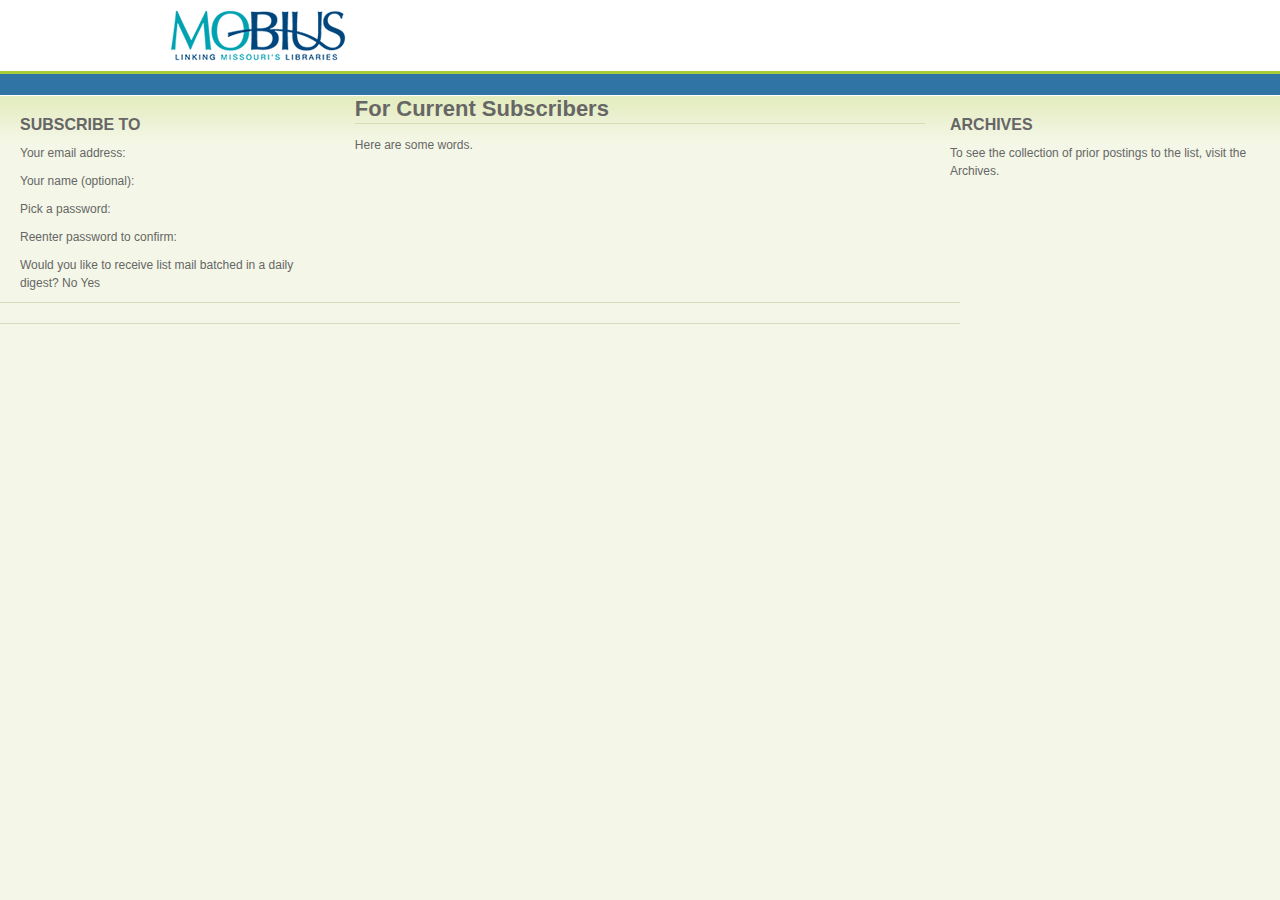
<file: frontpage.html>
<html>
    <head>
        <title><MM-List-Name> Info Page</title>
        
<link type="text/css" rel="stylesheet" media="all" href="style.css" />
        
        
<style type="text/css">
        
#container {
    width: 100%;
}

#left {
    float: left;
    width: 25%;
    margin-top:20px;
}

#center {
    padding: 0 27% 0 27%;
}

#right {
    float: right;
    width: 25%;
    margin-top:20px;
}
    
.clear {
    clear: both;
} 

body {background-color: #f4f7e7;
}

h1.title {clear:none;
}

#logo {padding:10px;}

#header-first {margin:0px;}

/* #mailman-columns {} */

#mailman-wrapper {background: url(content-gradient.png) repeat-x;}

#mailman-columns {margin:0 20px;}


</style>
  
    </head>
    
    <body>
        
            <div id="header-wrapper">
        <div id="header" class="clearfix">
                
          <div id="header-first">
             
            <div id="logo">
              <a href="/" title="Home"><img src="logo.png" alt="Home" /></a>
            </div>

                                              </div><!-- /header-first -->
  
          <div id="header-middle">
                      </div><!-- /header-middle -->
      
          <div id="header-last">
                      </div><!-- /header-last -->
      
        </div><!-- /header -->
      </div><!-- /header-wrapper -->
      
      <div id="primary-menu-wrapper" class="clearfix">
              </div><!-- /primary-menu-wrapper -->

      <div id="preface">
              </div><!-- /preface -->
              
    <div id="mailman-wrapper">          

    <div id="mailman-columns">            


    <div id="left">    
        <h2 class="title">Subscribe to <MM-List-Name></h2>
	
 <!--       <p>Subscribe to <MM-List-Name> by filling out the following form. <MM-List-Subscription-Msg></p> -->
        
        <p>Your email address: <MM-Subscribe-Box></p>
	
        <p>Your name (optional): <mm-fullname-box></p>
        
 <!--        <p>You may enter a privacy password below. This provides only mild security, but should prevent others from messing with yoursubscription. Do not use a valuable password as it will occasionally be emailed back to you in cleartext. </p>

        <p>If you choose not to enter a password, one will be automatically generated for you, and it will be sent to you once you've confirmed your subscription.  You can always request a mail-back of your password when you edit your personal options. <MM-Reminder> </p> -->
	
        <p>Pick a password: <MM-New-Password-Box></p>
	<p>Reenter password to confirm: <MM-Confirm-Password></p>     
        <p><mm-digest-question-start> Would you like to receive list mail batched in a daily digest? <MM-Undigest-Radio-Button> No <MM-Digest-Radio-Button>  Yes <mm-digest-question-end></p>
        <p><MM-Subscribe-Button></p>
        <MM-Form-End>
        
    </div>
        
    <div id="right">
        
        <h2 class="title">Archives</h2>
        
        <p>To see the collection of prior postings to the list, visit the <MM-Archive><MM-List-Name> Archives</MM-Archive>. <MM-Restricted-List-Message></p>
        
    </div>    


    <div id="center">
            
        <h1 class="title">For Current <MM-List-Name> Subscribers</h1>
<!--	<MM-Roster-Form-Start>
	<MM-Roster-Option>
	<MM-Form-End> -->
	
        <p><MM-Options-Form-Start>
	<MM-Editing-Options>
	<MM-Form-End></p>
        
        Here are some words.

    </div>
    
    <div class="clear"></div>
   
        </div>
    
    <div id="footer">
        
        <MM-Mailman-Footer>
            
    </div>
    
</div>

</div>

    
    </body>
</html>
</file>
<file: style.css>
/**
 * $Id: style.css,v 1.5.2.8 2009/12/27 22:08:10 jwolf Exp $
 * Acquia Marina - by TopNotchThemes
 */


/***************************/
/* RESET MARGINS & PADDING */
/***************************/

html, body, div, span,
p, blockquote, pre, code,
ul, ol, li,
h1, h2, h3, h4, h5, h6,
form, fieldset, legend, label, input, textarea,
table, caption, tbody, tfoot, thead, tr, th, td {
  margin: 0;
  padding: 0;
}

img {
  border: 0;
}


/**************/
/* TYPOGRAPHY */
/**************/

body {
  background: #FFF;
  font-family: Tahoma, Verdana, Arial, Helvetica, sans-serif;     /* web safe fonts */
  font-size: 75%;    /* 12px */
  font-weight: normal;
  line-height: 160%;    /* 19.2px */
}


/************/
/* HEADINGS */
/************/

h1,h2 { font-weight: normal; }

h1 {
  font-size: 2em;
  line-height: 1;
  margin-bottom: 12px;
}

h2 {
  font-size: 1.5em;
  margin-bottom: 14px;
}

h3 {
  font-size: 1.2em;
  font-weight: bold;
  line-height: 1;
  margin-bottom: 14px;
}

h4 {
  font-size: 1em;
  font-weight: bold;
  height: 1.25em;
  line-height: 1.25;
  margin-bottom: 14px;
}

h5 {
  font-size: 1em;
  font-weight: bold;
  margin-bottom: 14px;
}

h6 {
  font-size: 1em;
  font-weight: bold;
}


/*****************/
/* DEFAULT LINKS */
/*****************/

a,
a:link,
a:visited {
  color: #27638C;
  margin: 0;
  padding: 0;
  text-decoration: none;
} 

a:hover,
a:active {
  text-decoration: underline;
}


/**********/
/* LAYOUT */
/**********/

html {
  background: #F4F7E7;                               /* background & font color */
  color: #666;
  min-width: 975px;
}

#page {
  margin: 0;
  width: 100%;
}

p {
  font-size: 1em;
  font-weight: normal;
  line-height: 1.5;
  margin: 10px 0;
}


/*********/
/* LISTS */
/*********/

ul {
  margin: 6px 0 12px;
  padding: 0;
}

ol {
  margin: 10px 0 14px;
  padding: 0;
}

ul.menu li,
.item-list ul li {
  margin: 2px 0 2px 6px;    /* LTR */
}

ul.menu ul, .item-list ul ul {
  margin-left: 0;
}

ul li,
ul.menu li,
.item-list ul li,
li.leaf {
  margin: 2px 0;
  padding: 2px 0 0 16px;    /* LTR */
}

ul li,
ul.menu li,
.item-list ul li,
li.leaf {
  background: url('images/raquo.png') no-repeat left 0.833em;    /* LTR */
  list-style-image: none;
  list-style-type: none;
}

ol li {
  padding: 2px 0;
  margin-left: 24px;    /* LTR */
}

div.block ul {
  padding: 0 0 3px;
}

ul.links li,
ul.links.inline {
  background: transparent;
}

/* remove list styling on login block and taxonomy */
#user-login-form div.item-list ul li,
div.terms ul li {
  list-style-type: none;
  margin: 0;
}

/* adjust openid link */
html.js #user-login-form li.openid-processed, 
html.js #user-login li.openid-processed {
  background: transparent;
  font-weight: bold;
  list-style-type: none;
  margin: 10px 0 0;    /* LTR */
  padding-left: 0;    /* LTR */
  padding-top: 2px;
}

#preface-wrapper div.block ul li {
  background: url('images/green-checkmark.png') no-repeat 0 0.222em;
  list-style-image: none;
  list-style-type: none;
  padding: 18px 0 0 40px;    /* LTR */
}

#preface-wrapper div.block ol li {
  list-style-image: none;
  padding: 2px 0;
}

body.layout-main-last #sidebar-last li.leaf,
body.layout-main-last #sidebar-last ul.menu li,
body.layout-main-last #sidebar-last .item-list ul li,
#content-content .node ul li,
#content-bottom  ul li {
  background: url('images/green-bullet.png') no-repeat left 0.50em;    /* LTR */
  list-style-image: none;
  list-style-type: none;
  padding-left: 20px;    /* LTR */
}

/********/
/* MISC */
/********/

hr {
  border: 1px solid #D6DDB9;
}

div.content a.feed-icon img,
div.content th img {
  border: 0;             /* remove image borders where we don't want them */
}

/* format initial startup page list nicely */
#first-time p {
  clear: both;
}

#first-time ol {
  list-style-position: outside;
  margin-left: 24px;    /* LTR */
}


/********************/
/* ALL PAGE REGIONS */
/********************/

/******************/
/* HEADER REGIONS */
/******************/

#header-wrapper {
  background-color: #fff;
}

#header {
  background-color: inherit;
  margin: 0 auto;
  padding: 0;
  width: 960px;
}

#header #search {
  text-align: center;
}

#header #search-box {
  background-color: #E1E1E1;
  border: 1px solid #CCCCCC;
  float: right;    /* LTR */
  padding: 8px;
  position: relative;
  top: 0;
  width: 20em;
  -moz-border-radius-bottomleft: 12px;
  -moz-border-radius-bottomright: 12px;
  -webkit-border-bottom-left-radius: 10px;
  -webkit-border-bottom-right-radius: 10px; 
}

#header #search-box input.form-text {
  height: 14px;
  padding: 4px 2px;
  width: 166px;
}


/* theming for header search box */
#header #search-box input.form-submit {
  background: #EFEBE7;
  border: 1px solid #ccc;
  color: #194765;
  cursor: pointer; 
  font-family: Tahoma,Verdana,Arial,Helvetica,sans-serif;
  font-size: 1.1em;
  font-weight: normal;
  outline: none;
  padding: 3px 3px 2px;
  text-transform: none;
  -moz-border-radius: 0;
  -moz-outline-radius: 0;
  -webkit-border-radius: 0;
}

#header #search-box label,
#header #search-box a.advanced-search-link {
  display: none;
}

#header-first {
  float: left;    /* LTR */
  font-family: Myriad Pro, Myriad Web Pro Regular, Lucida Grande, Geneva, Trebuchet MS, sans-serif;
  margin: 12px 30px 0 0;
  width: 380px;
}

#header-first #logo {                            /* logo postion.  default image replaced if you upload your own */
  float: left;    /* LTR */
  margin: 0 14px 0 0;
}

#header-first h1 {    /* site name link */
  font-size: 3em;
  line-height: 1;
  margin: 10px 0 0;
}

#header-first h1 a {    /* site name link */
  text-decoration: none;
}

#header-first #slogan {                          /* site slogan */
  display: block;
  font-size: 1.166em;
  margin: 4px 0;
}

#header-middle {
  float: left;
  margin: 10px 20px 0 0;    /* LTR */
  width: 230px;
}

#header-last {
  float: right;    /* LTR */
  margin: 10px 0 0;
  width: 300px;
}

#primary-menu-wrapper {
  margin: 0 auto;
  position: relative;
  width: 960px;
  z-index: 5;    /* fixes IE z-index bug */
}


/********************************/
/* PREFACE REGIONS */
/********************************/

#preface {
  background: #144A6E url('images/preface-wrapper-bg.png') repeat-x top;
  min-height: 24px;
}

#preface-wrapper {
  color: #fff;
  font-family: Myriad Pro, Myriad Web Pro Regular, Lucida Grande, Geneva, Trebuchet MS, sans-serif;
  font-size: 1.5em;
  margin: 0 auto;
  padding: 10px 0 8px 0;
  width: 960px;
}

/* correct button font size */
#preface-wrapper .form-submit {
  font-size: 0.6em;
}

#preface-wrapper #preface-first {
}

#preface-wrapper #preface-middle {
}

#preface-wrapper #preface-last {
}

#preface-wrapper.prefaces-1 div.column {
  float: left;    /* LTR */
  width: 100%;
}
  
#preface-wrapper.prefaces-2 div.column {
  display: inline;
  float: left;    /* LTR */
  margin: 0 14px;
  width: 47%;
}
  
#preface-wrapper.prefaces-3 div.column {
  display: inline;
  float: left;    /* LTR */
  margin: 0 14px;
  width: 30%;
} 

#preface-wrapper a:link,
#preface-wrapper a:visited {
  color: #fff;
  text-decoration: underline;
}

#preface-wrapper a:link:hover,
#preface-wrapper a:visited:hover {
  border-bottom: none;
  text-decoration: none;
}

div.content > a:link img {
  border-bottom: none;
  margin: 0;
  padding: 0;
}


/************************/
/*  MAIN AREA WRAPPER   */
/* (Sidebars + Content) */
/************************/

#main-wrapper {
  background: #F4F7E7 url('images/content-gradient.png') repeat-x 0 1px;
}

#main {
  margin: 0 auto;
  width: 960px;
}

#main-wrapper a.active {
  color: #144A6E;
  text-decoration: underline;
}

/*******************/
/* SIDEBAR REGIONS */
/*******************/

#sidebar-first {
  float: left;    /* LTR */
}

#sidebar-last {
  background: transparent;
  float: right;    /* LTR */
  margin: 0 0 0 10px;    /* LTR */
}


/*******************/
/* CONTENT REGIONS */
/*******************/

#content-wrapper {
  float: left;    /* LTR */
}

#content-top {
  margin: 0 0 30px;
}

#content {
  margin: 0 0 20px;               /* default spacing between content regions */
}

#content-inner {
  clear: left;
}

#content-bottom {
  clear: both;
  margin: 20px 0 0;
}


/**********************************/
/* POSTSCRIPT REGIONS  */
/**********************************/

#postscript-wrapper {
  clear: both;
  margin: 0 auto;
  width: 960px;
}

#postscript-wrapper #postscript-first {
  padding-left: 0;    /* LTR */
}

#postscript-wrapper #postscript-middle {
}

#postscript-wrapper #postscript-last {
  padding-right: 0;    /* LTR */
}

#postscript-wrapper.postscripts-1 div.column {
  float: left;    /* LTR */
  width: 100%;
}

#postscript-wrapper.postscripts-2 div.column {
  float: left;    /* LTR */
  margin: 0 10px 0 8px;    /* LTR */
  width: 48%;
}

#postscript-wrapper.postscripts-3 div.column {
  float: left;    /* LTR */
  padding: 0 8px;
  width: 32.76%;
} 


/*****************/
/* FOOTER REGION */
/*****************/

#footer {
  border-bottom: 1px solid #D6DDB9;
  border-top: 1px solid #D6DDB9;
  clear: both;
  display: block;
  font-size: 0.9em;
  margin: auto 0;
  overflow: hidden;
  padding: 10px 0;
  text-align: center;
  width: 960px;
}

#footer ul {
  display: inline;
  margin: 0;
  padding: 0 0 0 9px;    /* LTR */
}

#footer ul li {
  background: transparent none repeat;
  border-left: 1px solid #CCC;    /* LTR */
  display: inline;
  padding: 0 5px 0 9px;    /* LTR */
}

#footer ul li.first {
  border: none;
}

#legal-notice {
  background: #F4F7E7;
  clear: both;
  color: #AAA;
  display: block;
  font-size: 0.9em;
  padding: 10px 0;
  text-align: center;
  width: 100%;
}

#legal-notice a {
  color: #6699CC;
}


/****************************************/
/*          COLUMN LAYOUTS              */
/*                                      */
/* Classes for different column layouts */
/* that are applied to the <body> tag.  */
/****************************************/

/************************/
/* SINGLE COLUMN LAYOUT */
/* (Main Content)       */
/************************/

body.layout-main #content-wrapper {
  margin: 24px 0 0 0;    /* LTR */
  width: 960px;
}


/**************************/
/*   TWO COLUMN LAYOUT    */
/* (Sidebar:Main Content) */
/**************************/

body.layout-first-main #sidebar-first {
  margin: 24px 14px 0 0;
  width: 240px;
}

body.layout-first-main #content-wrapper {
  margin: 34px 0 0 0;    /* LTR */
  width: 706px;
}


/**************************/
/*   TWO COLUMN LAYOUT    */
/* (Main Content:Sidebar) */
/**************************/

body.layout-main-last #content-wrapper {
  margin: 32px 0 0 0;
  position: relative;
  width: 480px;
  z-index: 1;
}

body.layout-main-last #sidebar-last {
  background-color: transparent;
  margin: 32px 0 0 0;
  width: 460px;
}


/**********************************/
/*      THREE COLUMN LAYOUT       */
/* (Sidebar:Main Content:Sidebar) */
/**********************************/

body.layout-first-main-last #sidebar-first {
  margin: 40px 20px 0 0;    /* LTR */
  width: 240px;
}

body.layout-first-main-last #content-wrapper {
  margin: 40px 0 0;
  width: 700px;
}

body.layout-first-main-last #content-wrapper #content-inner {
}

body.layout-first-main-last #content-wrapper #sidebar-last {
  background-color: #F4F7E7;
  margin: 0;
  padding: 0 0 0 20px;    /* LTR */
  width: 280px;
}

body.full-node.layout-first-main-last #sidebar-last {
  margin: 0;
}


/******************/
/* HELPER CLASSES */
/******************/

.hide {
  display: none;
  visibility: hidden;
}

.left {
  float: left;
}

.right {
  float: right;
}

.clear {
  clear: both;
}

.clearfix:after {                                 /* add .clearfix class to clear floats after an element */
  clear: both;                                    /* (IE version is in ie6-fixes.css) */
  content: "."; 
  display: block;
  font-size: 0;
  height: 0; 
  visibility: hidden;
}


/************/
/* HEADINGS */
/************/

h1.title {                                        /* page titles */
  border-bottom: 1px solid #D6DDB9;
  clear: left;    /* LTR */
  font-family: Myriad Pro, Myriad Web Pro Regular, Lucida Grande, Geneva, Trebuchet MS, sans-serif;
  font-size: 1.833em;
  font-weight: 600;
  line-height: 1.2727em;
}  

h2.title {                                        /* block titles, node titles */
  font-family: Myriad Pro, Myriad Web Pro Regular, Lucida Grande, Geneva, Trebuchet MS, sans-serif;
  font-size: 1.333em;
  font-weight: 600;
  margin: 0;
  text-transform: uppercase;
}  

h2.title a:link,
h2.title a:visited {
}  


h2.title a:hover,
h2.title a:active {
  color: #619CBE;
  text-decoration: none;
}  

div.node h2.title {
  border-bottom: 1px solid #d6ddb9;
}

/*********/
/* NODES */
/*********/

div.node {
  margin: 0 0 30px;
}

div.node.sticky.teaser {
  background-color: #EFF2E2;
  border: 1px solid #E0E3D4;
  padding: 8px;
  -moz-border-radius: 4px;
  -webkit-border-radius: 4px;
}

#content-content .node ul.links li,
#content-content .node ul.inline li,
#content-content .node .links a {
  background: transparent;
  margin: 0;
  padding: 0 14px 0 0;    /* LTR */
}

div.node .read-more a,
div.node .more-link a,
div.node .links a {
  font-size: 0.9em;
  font-weight: bold;
  margin: 0;
}  

#content-content .node ul.links li.comment_forbidden a {
  padding-right: 4px;    /* LTR */
}

.submitted,
.terms {                                      /* styling for byline and tags */
  font-size: 0.9em;
}

.vocab-name {
  font-weight: bold;
}

.terms {
  line-height: 130%;
}

#content-content .terms ul.taxonomy li {
  background: transparent;
  margin: 10px 0 5px;
  padding: 0;
}

#content-content .terms ul.taxonomy ul.vocab-list,
#content-content .terms ul.taxonomy li.vocab-term {
  background: transparent;
  display: inline;
  padding: 0 0 0 2px;    /* LTR */
}

.submitted a:link {
}

.submitted a:visited,
.submitted a:hover,
.submitted a:active {
}

div.node.full-node div.content {
  border-bottom: 1px solid #D6DDB9;
}

.node-form .standard {
  clear: none;
}

.picture {
  float: right;    /* LTR */
  margin: 0 0 2px 4px;    /* LTR */
  padding: 2px;
}

.node-unpublished {
  background-color: #FFF0F0;
  border: 1px solid #FFBABA;
  padding: 8px;
}

.preview .node {
  background-color: #FFFFDD;
  border: 1px solid #ccc;
  padding: 10px;
}

/**********/
/* BLOCKS */
/**********/

div.block {
  position: relative;
}

div.block-region {
  background-color: #FFFF66;
  color: #000;
  font-family: Tahoma,Verdana,Arial,Helvetica,sans-serif;
  font-size: 16px;
  margin-bottom: 4px;
  margin-top: 4px;
  padding: 3px;
  text-align: center;
}

div.block .title {
}

div.block .submitted {                               /* byline styles in blocks */
}

div.block .submitted a:link {
}

div.block .submitted a:visited,
div.block .submitted a:hover,
div.block .submitted a:active {
}

div.block-wrapper {                    /* spacing between blocks */
  margin: 10px 0;
}

div.block div.content {
}

#user-login-form .item-list ul li,
div.terms ul li {
  list-style-type: none;
  margin: 2px 0 0 16px;    /* LTR */
}


#header-middle h2.block-title,
#header-last h2.block-title {
  color: #51748C;
  font-size: 1.833em;
  margin: 0;
  padding: 0;
}

#preface-wrapper h2.block-title {
  background-color: transparent;
  color: #94CE18;
  font-size: 1em;
  padding: 0;
}

#preface-wrapper .block .content {
  margin: 10px 0 0;
}

body.layout-first-main-last #sidebar-first .block-wrapper,
body.layout-first-main-last #sidebar-last .block-wrapper {
  margin: 0 0 10px;
}

/* rounded blocks styles -= layout-first-main-last & layout-first-main blocks */
#sidebar-first h2.block-title,
#sidebar-last h2.block-title,
#postscript-wrapper h2.block-title {
  background-color: #94CE18;
  color: #fff;
  padding: 8px 8px 6px 46px;
  text-align: right;
  text-shadow: #545454 1px 1px; 
  -moz-border-radius-topleft: 3px;
  -moz-border-radius-topright: 3px;
  -webkit-border-top-left-radius: 4px;
  -webkit-border-top-right-radius: 4px;
}

#sidebar-first div.block div.content,
#sidebar-last div.block div.content,
#postscript-wrapper div.block div.content {
  background: transparent url('images/block-gradient.png') no-repeat center bottom;
  border-bottom: 3px solid #F1F5F7;
  padding: 10px 10px 8px;
  -moz-border-radius-bottomleft: 6px;
  -moz-border-radius-bottomright: 6px;
  -webkit-border-bottom-left-radius: 4px;
  -webkit-border-bottom-right-radius: 4px; 
}

/* non-rounded blocks styles = prefaces & layout-main-last blocks */
#preface-wrapper div.block div.content,
body.layout-main-last #sidebar-last div.block div.content {
  border: none;
}

body.layout-main-last #sidebar-last div.block-wrapper {
  margin: 0 0 30px;
}

#preface-wrapper div.block div.content,
body.layout-main-last #sidebar-last div.block div.content,
#footer div.block div.content {
  background: none;
  border-bottom: none;
  margin: 0;
  padding: 0;
}

body.layout-main-last #sidebar-last div.block div.content {
  padding: 6px;
}

body.layout-main-last #sidebar-last h2.block-title {
  border-bottom: 1px solid #D6DDB9 ;
  background-color: transparent;
  color: #666;
  padding: 0;
  text-align: left;    /* LTR */
  text-shadow: none;
  width: 400px;
}

#footer h2.block-title {
  background: transparent;
  color: #666;
}

#sidebar-first #block-search-0 .form-item label,
#sidebar-last #block-search-0 .form-item label {
  display: none;
}

/***************/
/* BLOCK MENUS */
/***************/

div.block ul li a,
div.block ul.menu li a {								
  font-size: 1em;
  font-weight: bold;
}

div.block ul.menu li,
div.block .item-list ul li {
  margin: 0;
}

div.block ul.menu li a:link,
div.block ul.menu li a:visited {
}

div.block ul.menu li a:hover,
div.block ul.menu li a:active {
}

#footer div.block ul li a,
#footer div.block ul.menu li a {
  font-weight: normal;
}


/*****************************************/
/* ROUNDED CORNERS FOR BLOCKS (optional) */
/*****************************************/

div.rounded-block {
  margin-top: -1px;                               /* use negative margin to overlap stacked blocks */
}

p.rounded-topspace {
  margin-top: -14px;                                  /* removes unwanted space */
}

p.rounded-bottomspace {
  margin-bottom: -10px;                               /* removes unwanted space */
}

div.rounded-block-top-left, 
div.rounded-block-top-right, 
div.rounded-block-bottom-left, 
div.rounded-block-bottom-right { 
  background: transparent url('images/rounded-block.png') no-repeat;                         /* combined rounded corner image */
  font-size: 2px;                                 /* IE div correction */
  height: 11px;                                   /* height of an image corner */
}

body.layout-main-last #sidebar-last div.rounded-block-top-left, 
body.layout-main-last #sidebar-last div.rounded-block-top-right, 
body.layout-main-last #sidebar-last div.rounded-block-bottom-left, 
body.layout-main-last #sidebar-last div.rounded-block-bottom-right { 
  background: none;
  font-size: inherit;
  height: auto;
}

div.rounded-block-top-left, 
div.rounded-block-bottom-left { 
  margin-right: 11px;                             /* width of an image corner */
}

div.rounded-block-top-right {                        /* anchor image in top right */
  background-position: 100% 0;
}

div.rounded-block-top-right,
div.rounded-block-bottom-right { 
  margin-left: 11px;                              /* width of an image corner */
  margin-top: -11px;                              /* height of an image corner */
}

body.layout-main-last #sidebar-last div.rounded-block-top-right,
body.layout-main-last #sidebar-last div.rounded-block-bottom-right { 
  margin: 0;
}

div.rounded-block-bottom-left  { 
  background-position: 0 -11px;                   /* negative height of an image corner */
}

div.rounded-block-bottom-right { 
  background-position: 100% -11px;                /* negative height of an image corner */
}

div.rounded-outside,
div.rounded-inside {
  background: transparent url('images/rounded-block-inner.png') repeat-y right;
  padding-right: 8px;
}

body.layout-main-last #sidebar-last div.rounded-outside,
body.layout-main-last #sidebar-last div.rounded-inside {
  background: none;
  margin: 0;
  padding: 0;
}

div.rounded-inside {
  background-position: left;
  padding: 0 0 0 8px;
}


/****************/
/* PRIMARY MENU */
/****************/

#primary-menu {                                   /* menu layout */
  display: block;
  float: right;
  font-family: Myriad Pro, Myriad Web Pro Regular, Lucida Grande, Geneva, Trebuchet MS, sans-serif;
  font-size: 1em;
  font-weight: bold;
  margin-top: 12px;
  padding: 0;
  position: relative;
  text-transform: uppercase;
}
  
#primary-menu ul.links li {                       /* text styling for the top (primary) menu */
}  

#primary-menu ul.links li.first {                 /* .first and .last classes applied to first and last menu & list items */
}
  
#primary-menu ul.links li.last {                  /* .first and .last classes applied to first and last menu & list items */
}
  
#primary-menu ul.links li a:link,
#primary-menu ul.links li a:visited {
}

#primary-menu ul.links li a:hover,
#primary-menu ul.links li a:active {
}  
  

/************************************/
/* PRIMARY MENU WITH DROPDOWNS      */
/* - used with menu_tree theming of */
/* $primary_links in page.tpl.php   */
/************************************/

#primary-menu ul.menu li {                        /* top item layout */
  background: transparent url('images/tab-left.png') no-repeat left 0;
  display: block;
  float: left;    /* LTR */
  margin: 0 4px 0 0;
  padding: 0 0 0 0.833em;    /* 0 0 0 10px */
  position: relative;
  width:  auto;
}

#primary-menu ul.menu li:hover,
#primary-menu ul.menu li.hover,
#primary-menu ul.menu li.active-trail {
  background-position: left -29px;
}

#primary-menu ul.menu li a {
  background: transparent url('images/tab-right.png') no-repeat right 0;
  color: #154B70;
  display: block;
  padding: 0.416em 0.833em 0.083em 0;    /* 5px 10px 1px 0 */
  text-decoration: none;
}

#primary-menu ul.menu li a:hover,
#primary-menu ul.menu li:hover a,
#primary-menu ul.menu li.hover a,
#primary-menu ul.menu li.active-trail a {
  background-position: right -29px;
  color: #fff;
}

#primary-menu ul.menu li ul {
  background: transparent url('images/drop-bottom.png') no-repeat 0 bottom;
  left: -999em;
  opacity: 0.95;
  margin: 0 0 0 -10px;
  padding: 2px 0 4px;
  position: absolute;
  width: 144px;
  z-index: 2;
}
  
#primary-menu ul.menu li:hover ul,
#primary-menu ul.menu li.hover ul {
  display: block;
  left: auto;
}
  
#primary-menu ul.menu li ul li {
  background: #94CE18;
  border-bottom: 1px solid #83A638;
  float: left;
  font-family: Tahoma, Verdana, Arial, Helvetica, sans-serif;
  font-size: 0.916em;
  height: auto;
  margin: 0;
}

#primary-menu ul.menu li ul li.last {
  border-bottom: none
}

#primary-menu ul.menu li ul li a,
#primary-menu ul.menu li ul li a:link,
#primary-menu ul.menu li ul li a:visited {
  background: transparent;
  color: #154B6F;
  display: block;
  margin: 0;
  padding: 4px 0;
  text-transform: none;
  width: 135px;
}

#primary-menu ul.menu li ul li a:hover {
  color: #fff;
  display: block;
  margin: 0;
  padding: 4px 0;
  text-decoration: none;
}

#primary-menu ul.menu li ul li ul.menu {
  left: -999em;
  margin: 0 0 0 -14px;    /* LTR */
  padding: 6px 0 4px;
}

#primary-menu ul.menu li ul li:hover ul.menu,
#primary-menu ul.menu li ul li.hover ul.menu {
  display: block;
  left: 154px;    /* LTR */
  top: -6px;
}

#primary-menu ul.menu li ul li ul.menu li a {
  padding: 4px;
  width: 128px;
}

#primary-menu ul.menu li ul li ul.menu li ul.menu {
  left: -999em;
  margin: 0 0 0 -14px;
  padding: 6px 0 4px;
}

#primary-menu ul.menu li ul li:hover ul.menu li:hover ul.menu,
#primary-menu ul.menu li ul li.hover ul.menu li:hover ul.menu{
  display: block;
  left: 154px;    /* LTR */
  top: -6px;
}

#primary-menu ul.menu li ul li ul.menu li ul.menu li a {
  padding: 4px;
  width: 128px;
}

#primary-menu ul.menu li ul li ul.menu li ul.menu li ul.menu{
  left: -999em;
  margin: 0 0 0 -14px;
  padding: 6px 0 4px;
}

#primary-menu ul.menu li ul li:hover ul.menu li:hover ul.menu li:hover ul.menu,
#primary-menu ul.menu li ul li.hover ul.menu li:hover ul.menu li:hover ul.menu{
  display: block;
  left: 154px;    /* LTR */
  top: -6px;
}

#primary-menu ul.menu li ul li ul.menu li ul.menu li ul.menu li a {
  padding: 4px;
  width: 128px;
}
  
/******************/
/* SECONDARY MENU */
/******************/

#secondary-menu {
}

/***********/
/* SITEMAP */
/***********/

ul.site-map-menu li.expanded {
  margin:2px 0;
  padding: 2px 0 0 16px;
  list-style-image: none;
  list-style-type: none;
} 

div.sitemap-book {
  display:none;
}  
/***********/
/* MISSION */
/***********/

#mission {
  padding: 8px 0;
}

/***************/
/* BREADCRUMBS */
/***************/

#breadcrumb {
  font-size: 1em;
  line-height: 100%;
  left: 21.654em;    /* LTR */
  position: relative;
  top: 1.333em;
  width: 700px;
}

body.layout-main-last #breadcrumb {
  left: 0;    /* LTR */
}

.breadcrumb {
  margin: 0;
  padding: 0;
}

/********/
/* TABS */
/********/

/* styling for node tabs (e.g., View, Edit) */
#content-tabs {
  background-color: transparent;
  float: left;    /* LTR */
  margin: 0 0 20px 0;
  padding: 0;
}

#content-tabs ul.primary,
#content-tabs ul.secondary {
  border-bottom: 1px solid #bbb;
  clear: left;    /* LTR */
  float: left;    /* LTR */
  margin: 0;
  padding: 0 10px;
  text-transform: uppercase;
}

#content-tabs ul.secondary {
  border-bottom: 1px solid #bbb;
  margin-top: 10px;
  text-transform: lowercase;
}

#content-tabs ul.primary li,
#content-tabs ul.secondary li {
  background: transparent;
  border-style: none;
  display: inline;
  float: left;    /* LTR */
  list-style: none;
  margin: 0 10px;
  padding: 0;
}

#content-tabs ul.primary li a:link,
#content-tabs ul.primary li a:visited,
#content-tabs ul.secondary li a:link,
#content-tabs ul.secondary li a:visited {
  background-color: transparent;
  border: none;
  color: #27638C;
  float: left;    /* LTR */
  font-size: 1.1em;
  line-height: 1.2em;
  font-weight: bold;
  margin: 0;
  padding: 0 0 6px 0;
  text-decoration: none;
}

#content-tabs ul.secondary li a:link,
#content-tabs ul.secondary li a:visited {
  color: #27638C;
  font-size: 1em;
  line-height: 1.1em;
}

#content-tabs ul.primary li a.active:link,
#content-tabs ul.primary li a.active:visited {
  border-bottom: 4px solid #94CE18;
  color: #27638C;
  padding-bottom: 2px;
}

#content-tabs ul.secondary li a.active:link,
#content-tabs ul.secondary li a.active:visited {
  border-bottom: 4px solid #94CE18;
  color: #27638C;
  padding-bottom: 2px;
}

#content-tabs ul.primary li a:hover,
#content-tabs ul.secondary li a:hover {
  border-bottom: 4px solid #94CE18;
  color: #4A95C8;
  padding-bottom: 2px;
}

/*********/
/* FORMS */
/*********/

form {
  margin: 0;
  padding: 0;
}

select.form-select,
input.form-text,
textarea.form-textarea {                                      /* default styling for all text fields */
  background: #F6F9FB url('images/form-bg.png') left top;
  color: #666666;
  border: 1px solid #9BABB0;
  padding: 2px 0;
  -moz-border-radius: 4px;
  -webkit-border-radius: 4px;
}

body.layout-first-main-last select.form-select,
body.layout-first-main-last input.form-text,
body.layout-first-main-last textarea.form-textarea,
body.layout-first-main-last div.resizable-textarea,
body.layout-first-main-last div.resizable-textarea .grippie {
  max-width: 325px;
}

input.form-submit,
input.teaser-button {                                    /* default styling for all form buttons */
  background: transparent url('images/blue-button.png') no-repeat left center;
  border: 1px solid #fff;
  color: #fff;
  cursor: pointer;
  font-family: Tahoma, Verdana, Arial, Helvetica, sans-serif;
  font-size: 0.916em;
  font-weight: bold;
  margin: 0 4px;
  padding: 2px 4px;
  text-transform: uppercase;
  outline: 1px solid #9BABB0;
  -moz-border-radius: 4px;
  -moz-outline-radius: 4px;
  -webkit-border-radius: 4px;
}

input.form-submit:hover,
input.teaser-button:hover  {
  background-position: right center;
  cursor: pointer;
}  

fieldset {
  border: 1px solid #D6DDB9;
  margin: 15px 0;
  padding: 10px;
}

fieldset.collapsed {
}

fieldset legend {
  font-weight: bold;
}

html.js fieldset.collapsible legend a {
  font-weight: bold;
}

form#system-theme-settings select,
form#system-theme-settings input.form-text {
  width: 95%;
}

#user-login-form {
  text-align: left;    /* LTR */
}

div.form-item label {
  font-weight: normal;
}

html.js input.form-autocomplete {
  background-position: 100% 5px;    /* LTR */
}


/**********/
/* PAGERS */
/**********/
#main-wrapper .item-list .pager {
  clear: both;
  margin: 0 0 20px;
  text-align: center;
}

#preface-wrapper .item-list .pager li,
#main-wrapper .item-list .pager li {
  background-image: none;
  display: inline;
  list-style-type: none;
  margin: 0;
  padding: 2px;
}

#main-wrapper .item-list .pager a.active {
  color: #27638C;
  font-size: 1em;
  font-weight: bold;
  padding: 4px;
  text-decoration: none; 
}

#main-wrapper .pager li.pager-current {
  background-color: #D9DBCD;
  border: 1px solid #266996;
  color: #333;
  margin: 0 4px;
  padding: 4px;
}

#main-wrapper .pager-first,
#main-wrapper .pager-next,
#main-wrapper .pager-previous,
#main-wrapper .pager-item,
#main-wrapper .pager-last {
  background-color:#FDFFEF;
  border: 1px solid #266996;
  margin: 0 4px;
  padding: 4px;
}

#main-wrapper .pager-first:hover,
#main-wrapper .pager-next:hover,
#main-wrapper .pager-previous:hover,
#main-wrapper .pager-item:hover,
#main-wrapper .pager-previous:hover,
#main-wrapper .pager-last:hover {
  background-color: #EAEFCB;
}


/**********/
/* TABLES */
/**********/

table {
  border-collapse: collapse;
  margin-bottom: 1em;
  width: 100%;
}

.layout-first-main-last table {
  border-collapse: collapse;
  margin: 0 0 10px;
  width: 57%;
}

th {
  text-align: left;    /* LTR */
  padding-right: 1em;
  border-bottom: 3px solid #CCC;
}

tr {
  padding: 0.1em 0.6em;
}

td {
  padding: 3px;
}

td.active {
  background: none;
}

th.active img {
  display: inline;
}

tr.even {
  background-color: #E3ECC0;
  border-bottom: 1px solid #CCC;
}

tr.odd {
  background-color: #FDFFEF;
  border-bottom: 1px solid #CCC;
}

tr.selected {
  color: #000
}

tbody {
}

tbody th {
  border-bottom: 1px solid #ccc;
}

thead th {
  color: #333;
  text-align: left;    /* LTR */
  padding-right: 1em;
  border-bottom: 1px solid #ccc;
}

table.sticky-header {
  background: #fff;
}

tfoot {
  font-style: italic;
}

caption {
  background: #eee;
}

tr.drag,
tr.drag-previous,
tr.selected td {
  background: #FAFFC7;
}


/*******************/
/* DRUPAL MESSAGES */
/*******************/

div.messages a:link,
div.messages a:visited,
.help a:link,
.help a:visited,
.help .more-help-link a:link,
.help .more-help-link a:visited {
  color: #0066B3;
}

div.messages a:hover,
div.messages a:active,
.help a:hover,
.help a:active,
.help .more-help-link a:hover,
.help .more-help-link a:active {
  color: #000;
}

div.messages,
div.messages.status {
  background-color: #EAF8E4;
  border: 2px solid #8DC478;
  color: #3E642F;
  font-weight: 600;
  font-size: 1em;
  margin-bottom: 20px;
  overflow: hidden;
  padding: 14px;
  -moz-border-radius: 6px;
  -webkit-border-radius: 6px;
}

div.messages.warning {
  background: #FFFFDD;
  border: 2px solid #EED300;
  color: #745500;
  -moz-border-radius: 6px;
  -webkit-border-radius: 6px;
}

div.messages a {
}

div.messages ul {
  list-style-position: inside;
}

div.messages em {
  color: #555;
}

div.error {
  background-color: #FFF2F2;
  border-color: #CC0000;
  color: #B20000;
  -moz-border-radius: 6px;
  -webkit-border-radius: 6px;
}

.help {
  background-color: #E4EEF8;
  border: 2px solid #57718A;
  color: #4C6278;
  font-size: 1em;
  margin-bottom: 20px;
  overflow: hidden;
  padding: 10px 16px;
  -moz-border-radius: 6px;
  -webkit-border-radius: 6px;
}

.help p {
  font-weight: 600;
}

#content-wrapper ul.tips li {
  background: transparent;
  font-size: 1em;
  list-style: disc;
  list-style-image: none;
  list-style-position: inside;
}

#help {
  clear: left;
}


/*--------------------------------*/
/*---- MODULE SPECIFIC STYLES ----*/
/*--------------------------------*/

/*******************/
/* BOOK NAVIGATION */
/*******************/

.book-navigation .menu {
  border-top: 1px solid #CCC;
  padding: 1em 0 0 3em;    /* LTR */
}
.book-navigation .page-links {
  border-top: 1px solid #CCC;
  border-bottom: 1px solid #CCC;
  text-align: center;
  padding: 0.5em;
}

/********/
/* BLOG */
/********/


/************/
/* COMMENTS */
/************/
#comments {
  clear: both;
}

#comments h2.comments {
  background-color: #94CE18;
  color: #fff;
  font-family: Myriad Pro, Myriad Web Pro Regular, Lucida Grande, Geneva, Trebuchet MS, sans-serif;
  font-size: 1.333em;
  font-weight: 600;
  padding: 6px 14px 6px 52px;    /* LTR */
  text-shadow: #545454 1px 1px;
  text-transform: uppercase;
  -moz-border-radius-topleft: 3px;
  -moz-border-radius-topright: 3px;
  -webkit-border-top-left-radius: 4px;
  -webkit-border-top-right-radius: 4px;
}

#comments .content {
  background: transparent;
  border: none;
}

#main-wrapper #comments a.active {
  color: #27638C;
  text-decoration: none;
}

.box {
  padding: 10px;
}

#comment-form {
  margin: 0 0 20px;
  padding: 0 20px;
}

.comment {
  border: none;
  margin: 6px 0 0;
  padding: 10px;
}

.comment h3.title {
  font-weight: bold;
  margin: 0 0 5px 0;
}

.comment .links a {
  font-size: 0.9em;
  text-align: right;    /* LTR */
}

#comments .odd {
  background-color: #F4F7E7;
  border: 1px solid #ddd;
}

#comments .even {
  background-color: #fff;
}

#comments .comment-by-author {
  background-color: #FFFFEA;
}

.comment ul.links {
  text-align: right;    /* LTR */
  clear: right;
}

#content-content .comment ul.links li {
  background: transparent;
  margin: 0 10px 0 0;    /* LTR */
  padding: 0;
}

.signature p {
  border-top: 1px solid #d6ddb9;
  font-family: serif;
  font-size: 0.916em;
  margin: 10px 0;
  padding: 0;
}

.content blockquote p {
  font-style: italic;
  margin: 0;
  padding: 0 20px 8px;
}

blockquote {
  background: url('images/close-quote.gif') no-repeat right bottom;    /* LTR */
  color: #5A6A78;
  margin: 10px 0;
}

blockquote :first-child {
  background: url('images/open-quote.gif') no-repeat left top;    /* LTR */
  padding: 10px 0 0 20px;    /* LTR */
}

blockquote * > :first-child {
  background: transparent;
  padding: 0;
}

blockquote a:link {
  text-decoration: underline;
}


/**********/
/* FORUMS */
/**********/

#forum .description {
  font-size: 0.9em;
  margin: 0.5em;
}

#forum td.created, 
#forum td.posts, 
#forum td.topics, 
#forum td.last-reply,
#forum td.replies, 
#forum td.pager {
  white-space: nowrap;
}

#forum td.posts, 
#forum td.topics, 
#forum td.replies, 
#forum td.pager {
  text-align: center;
}

.forum-topic-navigation {
  padding: 1em 0 0 3em;    /* LTR */
  border-top: 1px solid #888;
  border-bottom: 1px solid #888;
  text-align: center;
  padding: 0.5em;
}

.forum-topic-navigation .topic-previous {
  text-align: right;    /* LTR */
  float: left;    /* LTR */
  width: 46%;
}

.forum-topic-navigation .topic-next {
  text-align: left;    /* LTR */
  float: right;    /* LTR */
  width: 46%;
}


/**********/
/* PANELS */
/**********/

#panels-panel-context-edit-content h2 {
  margin: 10px 0;
}

#panels-flexible-toggle-layout {
  margin-bottom: 10px;
}


/*********/
/* POLLS */
/*********/

.poll .bar {                                      /* styles for poll ratings */
  background-color: #DDD;
}

.poll .bar .foreground {
  background-color: #999;
  float: none;
}


/************/
/* PROFILES */
/************/

.profile {
  clear: none;
  margin: 12px 0;
}

.profile h2.title {
  margin-top: 15px;
  border-bottom: 1px solid;
}

.profile dt {
  float: left;    /* LTR */
  margin-bottom: -10px;
  padding: 0 5px;
  text-align: left;    /* LTR */
  width: 185px;
}

.layout-first-main-last .profile dd {
  margin: 15px 5px 0 120px;    /* LTR */
}

.layout-first-main-last .profile dt {
  width: 100px;
}

/******************/
/* SEARCH RESULTS */
/******************/


/*********/
/* VIEWS */
/*********/

.view .view-comments-recent .views-field-subject {
  font-weight: bold;
}

.view .view-style-node{
}

.view .view-style-teaser{
}

.view .view-style-list{
}

.view .view-style-table{
}

.view .views-admin-links li {
  background: transparent !important;
}

/**********************
 * ORGANIC GROUPS
 **********************/
.col-0, .col-1, .col-2 {
	float:left;
	width:30%;
}
.col-0 ul, .col-1 ul, .col-2 ul {
	display:none;
}
/* Accessibility
/-------------------------------------------------------------- */
/* skip-link to main content */
#skip a,
#skip a:hover,
#skip a:visited {
  height: 1px;
  left: 0px;
  overflow: hidden;
  position: absolute;
  top: -500px;
  width: 1px;
}

#skip a:active,
#skip a:focus {
  height: auto;
  position: static;
  width: auto;
}


/***************/
/* PRINT STYLE */
/***************/

@media print {
  body {
    background: white;
    font-size: 10pt;
  }
   
  #header,
  #header-top,
  #header-wrapper,
  #primary-menu-wrapper,
  #sidebar-first,
  #sidebar-last,
  #preface-wrapper,
  #content-tabs,
  #mission,
  #slogan,
  #postscript-wrapper,
  #footer-top,
  #footer,
  #primary-menu,
  #search-box,
  #logo {
    display: none;
  }

  #page,
  #main-wrapper,
  #content-wrapper,
  #content-top,
  #content,
  #content-bottom {
    background: transparent none;
    border: 0;
    color: black;
    float: none !important;
    margin: 0;
    padding: 0;
    width: auto;
  }
  
  #content-wrapper {
    margin: 0 3%;
  }
}
</file>
